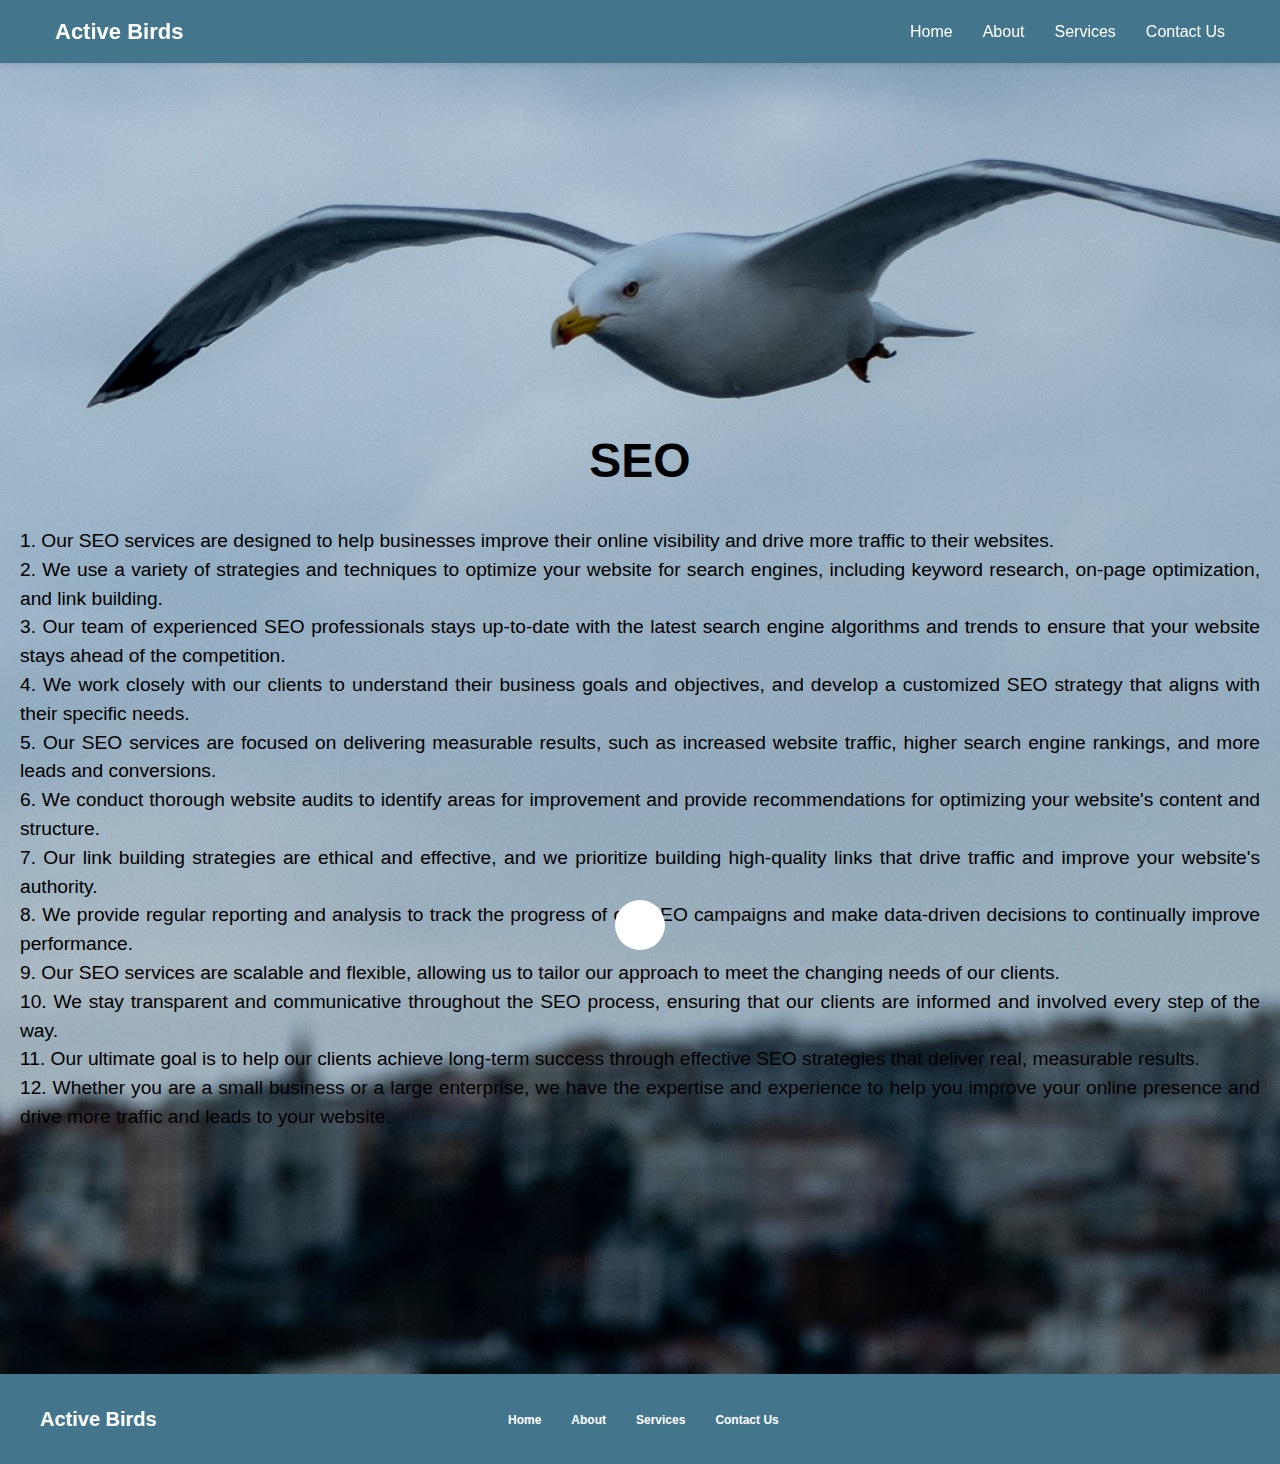
<file: seo.html>
<!DOCTYPE html>
<html lang="en">
<head>
    <meta charset="UTF-8">
    <meta http-equiv="X-UA-Compatible" content="IE=edge">
    <meta name="viewport" content="width=device-width, initial-scale=1.0">
    <title>Document</title>
    <link rel="stylesheet" href="index.css">
    <link rel="stylesheet" href="seo.css">
</head>
<body>
    
    <header>
        <nav>
            <div class="logo">
                <a href="index.html">Active Birds</a>
            </div>
            <ul class="nav-links">
                <li><a href="index.html">Home</a></li>
                <li><a href="about.html">About</a></li>
                <li><a href="services.html">Services</a></li>
                <li><a href="contact us.html">Contact Us</a></li>
            </ul>
            <div class="burger">
                <div class="line1"></div>
                <div class="line2"></div>
                <div class="line3"></div>
            </div>
        </nav>
    </header>
<section>
    <br><br><br><br><br><br><br><br><br><br><br><br>
    <br>
    <h1>SEO</h1>

<p>1. Our SEO services are designed to help businesses improve their online visibility and drive more traffic to their websites. <br>
    2. We use a variety of strategies and techniques to optimize your website for search engines, including keyword research, on-page optimization, and link building.<br>
    3. Our team of experienced SEO professionals stays up-to-date with the latest search engine algorithms and trends to ensure that your website stays ahead of the competition.<br>
    4. We work closely with our clients to understand their business goals and objectives, and develop a customized SEO strategy that aligns with their specific needs.<br>
    5. Our SEO services are focused on delivering measurable results, such as increased website traffic, higher search engine rankings, and more leads and conversions.<br>
    6. We conduct thorough website audits to identify areas for improvement and provide recommendations for optimizing your website's content and structure.<br>
    7. Our link building strategies are ethical and effective, and we prioritize building high-quality links that drive traffic and improve your website's authority.<br>
    8. We provide regular reporting and analysis to track the progress of our SEO campaigns and make data-driven decisions to continually improve performance.<br>
    9. Our SEO services are scalable and flexible, allowing us to tailor our approach to meet the changing needs of our clients.<br>
    10. We stay transparent and communicative throughout the SEO process, ensuring that our clients are informed and involved every step of the way.<br>
    11. Our ultimate goal is to help our clients achieve long-term success through effective SEO strategies that deliver real, measurable results.<br>
    12. Whether you are a small business or a large enterprise, we have the expertise and experience to help you improve your online presence and drive more traffic and leads to your website.</p>
<br><br><br><br><br><br><br><br>
</section>
<footer>
    <div class="footer-container">
        <div class="footer-logo">
            <a href="index.html">Active Birds</a>
        </div>
        <div class="footer-links">
            <ul>
                <li><a href="index.html">Home</a></li>
                <li><a href="about.html">About</a></li>
                <li><a href="services.html">Services</a></li>
                <li><a href="contact us.html">Contact Us</a></li>
            </ul>
        </div>
        <div class="social-links">
            <ul>
                <li><a href="#"><i class="fab fa-facebook"></i></a></li>
                <li><a href="#"><i class="fab fa-twitter"></i></a></li>
                <li><a href="#"><i class="fab fa-instagram"></i></a></li>
                <li><a href="#"><i class="fab fa-linkedin"></i></a></li>
            </ul>
        </div>
    </div>
</footer>



</body>
</html>
</file>
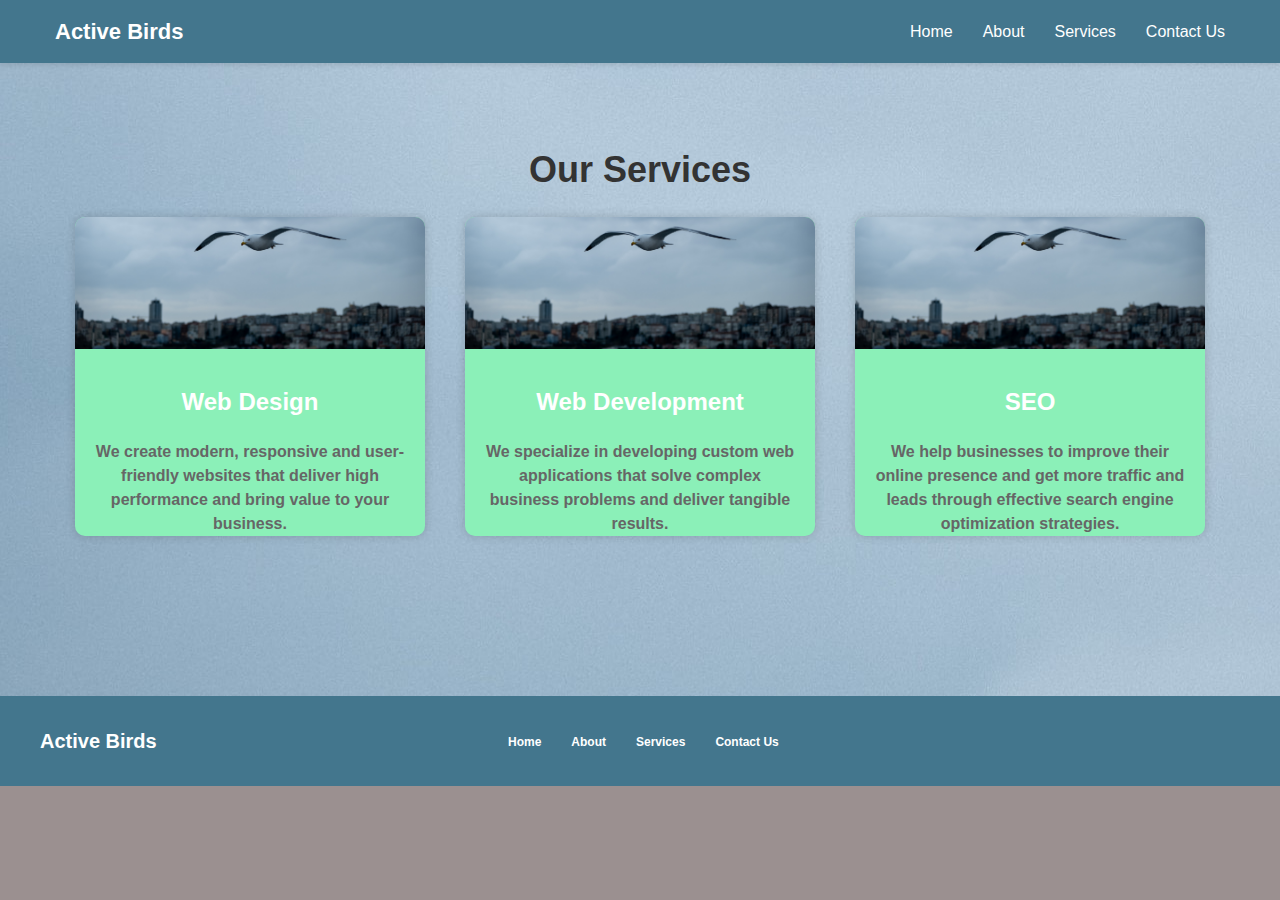
<file: services.html>
<!DOCTYPE html>
<html lang="en">
<head>
    <meta charset="UTF-8">
    <meta name="viewport" content="width=device-width, initial-scale=1.0">
    <title>Active Birds</title>
    <link rel="stylesheet" href="index.css">
    <link rel="stylesheet" href="services.css">
</head>
<body>
    <header>
        <nav>
            <div class="logo">
                <a href="index.html">Active Birds</a>
            </div>
            <ul class="nav-links">
                <li><a href="index.html">Home</a></li>
                <li><a href="about.html">About</a></li>
                <li><a href="services.html">Services</a></li>
                <li><a href="contact us.html">Contact Us</a></li>
            </ul>
            <div class="burger">
                <div class="line1"></div>
                <div class="line2"></div>
                <div class="line3"></div>
            </div>
        </nav>
    </header>

    <section class="services">
        <h2>Our Services
        <div class="services-container">
          <div class="service">
            <img src="original.jpg" alt="Web Design" />
            <h3><a href="web design.html">Web Design</a></h3>
            <p>
              We create modern, responsive and user-friendly websites that
              deliver high performance and bring value to your business.
            </p>
          </div>
  
          <div class="service">
            <img src="original.jpg" alt="Web Development" />
            <h3><a href="web development.html">Web Development</a></h3>
            <p>
              We specialize in developing custom web applications that solve
              complex business problems and deliver tangible results.
            </p>
          </div>
  
          <div class="service">
            <img src="original.jpg" alt="SEO" />
            <h3><a href="seo.html">SEO</a></h3>
            <p>
              We help businesses to improve their online presence and get more
              traffic and leads through effective search engine optimization
              strategies.
            </p>
          </div>
        </div>
    </h2>
      </section>


      <footer>
        <div class="footer-container">
            <div class="footer-logo">
                <a href="index.html">Active Birds</a>
            </div>
            <div class="footer-links">
                <ul>
                    <li><a href="index.html">Home</a></li>
                    <li><a href="about.html">About</a></li>
                    <li><a href="services.html">Services</a></li>
                    <li><a href="contact us.html">Contact Us</a></li>
                </ul>
            </div>
            <div class="social-links">
                <ul>
                    <li><a href="#"><i class="fab fa-facebook"></i></a></li>
                    <li><a href="#"><i class="fab fa-twitter"></i></a></li>
                    <li><a href="#"><i class="fab fa-instagram"></i></a></li>
                    <li><a href="#"><i class="fab fa-linkedin"></i></a></li>
                </ul>
            </div>
        </div>
    </footer>



      </body>
</file>
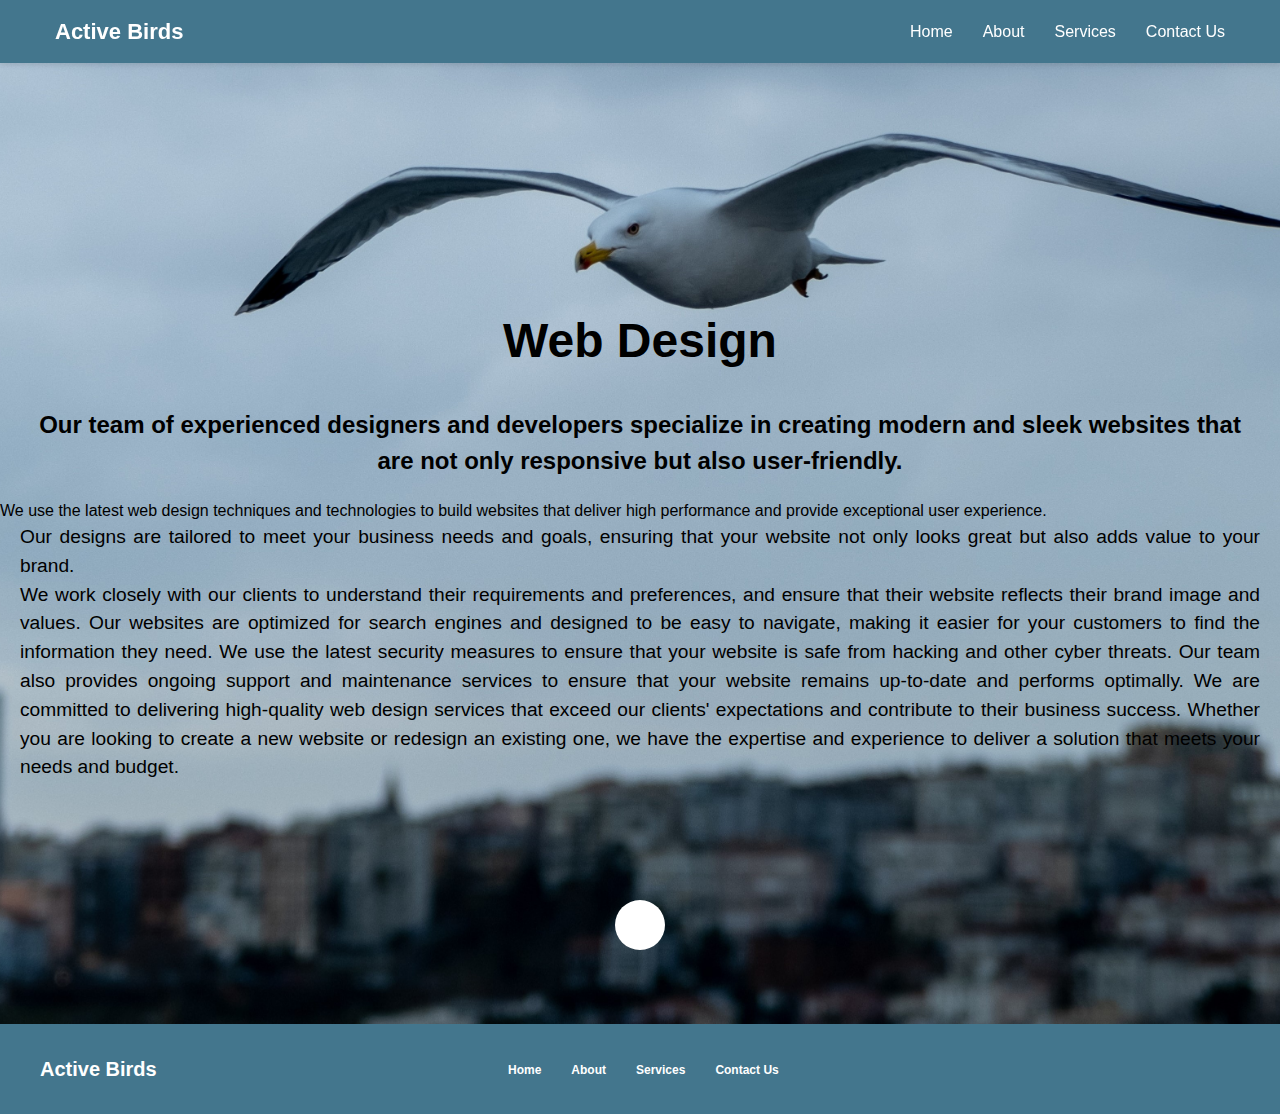
<file: web design.html>
<!DOCTYPE html>
<html lang="en">
<head>
    <meta charset="UTF-8">
    <meta http-equiv="X-UA-Compatible" content="IE=edge">
    <meta name="viewport" content="width=device-width, initial-scale=1.0">
    <title>Document</title>
    <link rel="stylesheet" href="index.css">
    <link rel="stylesheet" href="web design.css">
</head>
<body>
    
    <header>
        <nav>
            <div class="logo">
                <a href="index.html">Active Birds</a>
            </div>
            <ul class="nav-links">
                <li><a href="index.html">Home</a></li>
                <li><a href="about.html">About</a></li>
                <li><a href="services.html">Services</a></li>
                <li><a href="contact us.html">Contact Us</a></li>
            </ul>
            <div class="burger">
                <div class="line1"></div>
                <div class="line2"></div>
                <div class="line3"></div>
            </div>
        </nav>
    </header>
    <section>
        <br><br><br><br><br><br><br>
        <br>
        <h1>Web Design</h1>
    
    <h2>Our team of experienced designers and developers specialize in creating modern and sleek websites that are not only responsive but also user-friendly.</h2>
    
     We use the latest web design techniques and technologies to build websites that deliver high performance and provide exceptional user experience.</h3>
    
    <p> Our designs are tailored to meet your business needs and goals, ensuring that your website not only looks great but also adds value to your brand.</p>
    
    <p>We work closely with our clients to understand their requirements and preferences, and ensure that their website reflects their brand image and values.
    
    Our websites are optimized for search engines and designed to be easy to navigate, making it easier for your customers to find the information they need.
    
    We use the latest security measures to ensure that your website is safe from hacking and other cyber threats.
    
    Our team also provides ongoing support and maintenance services to ensure that your website remains up-to-date and performs optimally.
    
    We are committed to delivering high-quality web design services that exceed our clients' expectations and contribute to their business success.
    
    Whether you are looking to create a new website or redesign an existing one, we have the expertise and experience to deliver a solution that meets your needs and budget.</p>
    <br><br><br><br><br><br><br><br>
    </section>
<footer>
    <div class="footer-container">
        <div class="footer-logo">
            <a href="index.html">Active Birds</a>
        </div>
        <div class="footer-links">
            <ul>
                <li><a href="index.html">Home</a></li>
                <li><a href="about.html">About</a></li>
                <li><a href="services.html">Services</a></li>
                <li><a href="contact us.html">Contact Us</a></li>
            </ul>
        </div>
        <div class="social-links">
            <ul>
                <li><a href="#"><i class="fab fa-facebook"></i></a></li>
                <li><a href="#"><i class="fab fa-twitter"></i></a></li>
                <li><a href="#"><i class="fab fa-instagram"></i></a></li>
                <li><a href="#"><i class="fab fa-linkedin"></i></a></li>
            </ul>
        </div>
    </div>
</footer>



</body>
</html>
</file>
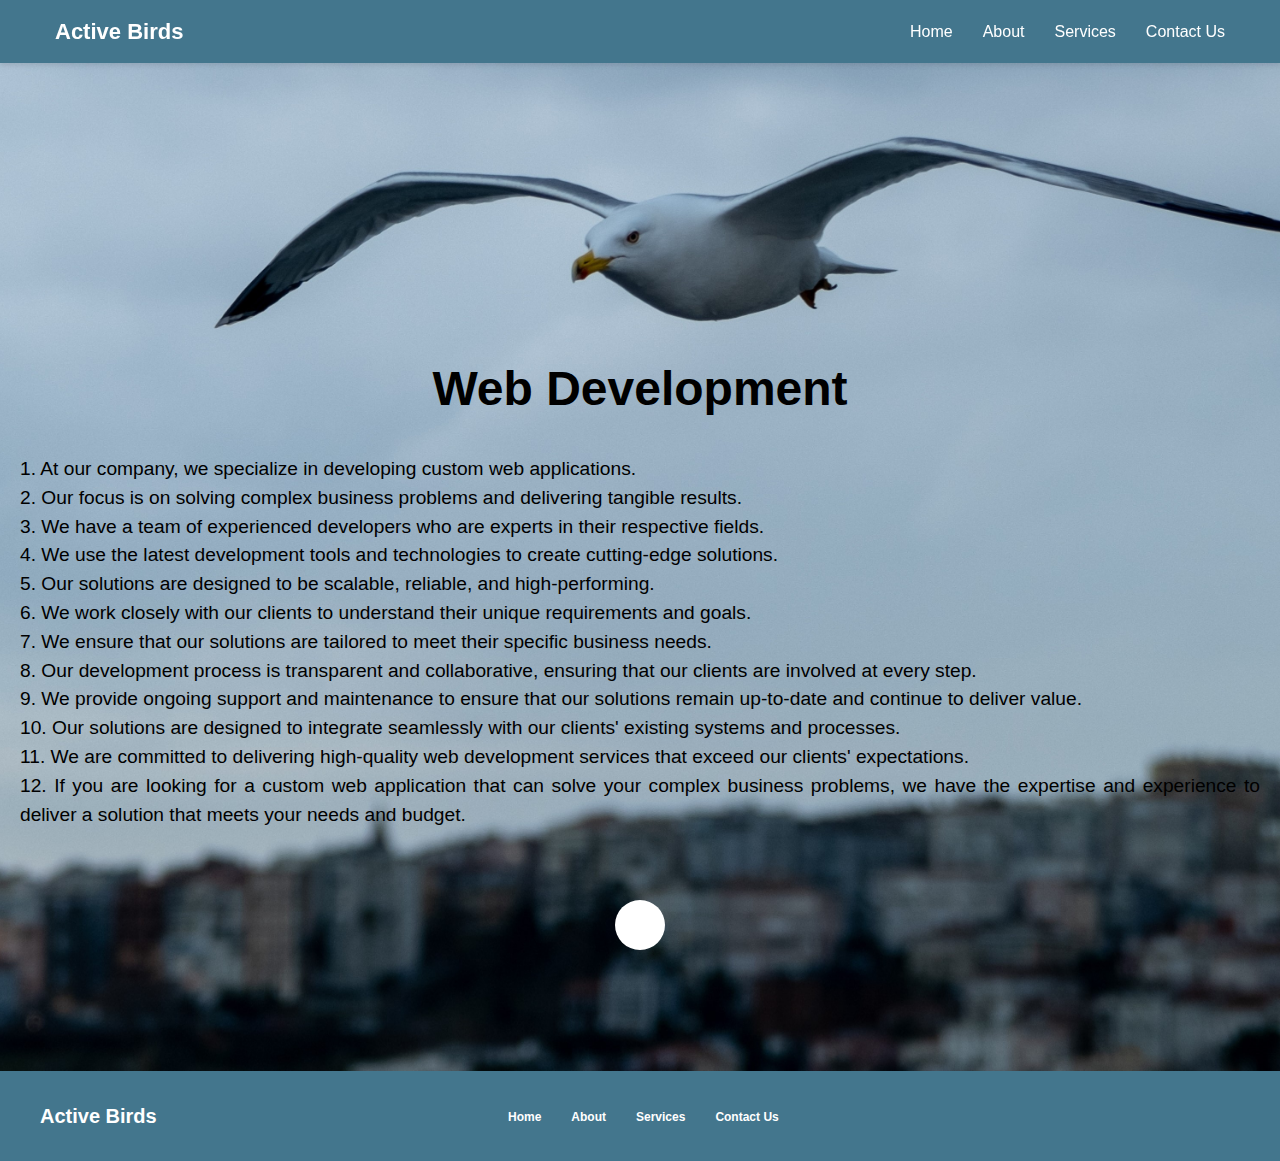
<file: web development.html>
<!DOCTYPE html>
<html lang="en">
<head>
    <meta charset="UTF-8">
    <meta http-equiv="X-UA-Compatible" content="IE=edge">
    <meta name="viewport" content="width=device-width, initial-scale=1.0">
    <title>Document</title>
    <link rel="stylesheet" href="index.css">
    <link rel="stylesheet" href="web development.css">
</head>
<body>
    
    <header>
        <nav>
            <div class="logo">
                <a href="index.html">Active Birds</a>
            </div>
            <ul class="nav-links">
                <li><a href="index.html">Home</a></li>
                <li><a href="about.html">About</a></li>
                <li><a href="services.html">Services</a></li>
                <li><a href="contact us.html">Contact Us</a></li>
            </ul>
            <div class="burger">
                <div class="line1"></div>
                <div class="line2"></div>
                <div class="line3"></div>
            </div>
        </nav>
    </header>
    <section>
        <br><br><br><br><br><br><br>
        <br><br><br>
        <h1>Web Development</h1>
    
    <p>1. At our company, we specialize in developing custom web applications. <br>
        2. Our focus is on solving complex business problems and delivering tangible results.<br>
        3. We have a team of experienced developers who are experts in their respective fields.<br>
        4. We use the latest development tools and technologies to create cutting-edge solutions.<br>
        5. Our solutions are designed to be scalable, reliable, and high-performing.<br>
        6. We work closely with our clients to understand their unique requirements and goals.<br>
        7. We ensure that our solutions are tailored to meet their specific business needs.<br>
        8. Our development process is transparent and collaborative, ensuring that our clients are involved at every step.<br>
        9. We provide ongoing support and maintenance to ensure that our solutions remain up-to-date and continue to deliver value.<br>
        10. Our solutions are designed to integrate seamlessly with our clients' existing systems and processes.<br>
        11. We are committed to delivering high-quality web development services that exceed our clients' expectations.<br>
        12. If you are looking for a custom web application that can solve your complex business problems, we have the expertise and experience to deliver a solution that meets your needs and budget.</p>
    <br><br><br><br><br><br><br><br>
    </section>
<footer>
    <div class="footer-container">
        <div class="footer-logo">
            <a href="index.html">Active Birds</a>
        </div>
        <div class="footer-links">
            <ul>
                <li><a href="index.html">Home</a></li>
                <li><a href="about.html">About</a></li>
                <li><a href="services.html">Services</a></li>
                <li><a href="contact us.html">Contact Us</a></li>
            </ul>
        </div>
        <div class="social-links">
            <ul>
                <li><a href="#"><i class="fab fa-facebook"></i></a></li>
                <li><a href="#"><i class="fab fa-twitter"></i></a></li>
                <li><a href="#"><i class="fab fa-instagram"></i></a></li>
                <li><a href="#"><i class="fab fa-linkedin"></i></a></li>
            </ul>
        </div>
    </div>
</footer>



</body>
</html>
</file>
<file: index.css>
/* Global Styles */

* {
    margin: 0;
    padding: 0;
    box-sizing: border-box;
}

html {
    font-size: 62.5%;
}

body {
    font-family: Arial, sans-serif;
    font-size: 1.6rem;
    line-height: 1.5;
    background-color: #9b9090;
    color: #000000;
}

a {
    text-decoration: none;
    color: #ffffff;
}

ul {
    list-style: none;
}

/* Header Styles */

header {
    background-color: #43768d;
    box-shadow: 0 2px 5px rgba(0, 0, 0, 0.1);
    position: sticky;
    top: 0;
    z-index: 999;
}

nav {
    display: flex;
    justify-content: space-between;
    align-items: center;
    padding: 1.5rem;
    max-width: 120rem;
    margin: 0 auto;
    
}

.logo a {
    font-size: 2.2rem;
    font-weight: bold;
}

.nav-links {
    display: flex;
}

.nav-links li {
    margin-left: 3rem;
}

.burger {
    display: none;
    cursor: pointer;
}

.burger div {
    width: 2.5rem;
    height: 0.3rem;
    background-color: #333333;
    margin: 0.5rem;
    transition: all 0.3s ease;
}

/* Hero Section Styles */

.hero {
    background-image: url('original.jpg');
    height: 100vh;
    background-size: cover;
    background-position: center;
    display: flex;
    justify-content: center;
    align-items: center;
}

.hero-container {
    text-align: center;
}

.hero h1 {
    font-size: 6rem;
    font-weight: bold;
    margin-bottom: 2rem;
    text-shadow: 0 2px 5px rgba(0, 0, 0, 0.3);
}

.hero h2 {
    font-size: 2.8rem;
    margin-bottom: 3rem;
    text-shadow: 0 2px 5px rgba(0, 0, 0, 0.3);
}

.btn {
    font-size: 1.8rem;
    font-weight: bold;
    padding: 1.5rem 3rem;
    border-radius: 3rem;
    background-color: #3cbddd;
    color: #fff;
    transition: all 0.3s ease;
    cursor: pointer;
    text-transform: uppercase;
}

.btn:hover {
    background-color: #e2431e;
}


/* Styles for the About section */
.about {
    background-color: #a2d1e7;
    background-image: url('original.jpg');
    padding: 80px 0;
  }
  
  /* Styles for the About container */
  .about-container {
    max-width: 1100px;
    margin: 0 auto;
    display: flex;
    flex-wrap: wrap;
    justify-content: center;
    align-items: center;
    gap: 50px;
  }
  
  /* Styles for the About heading */
  .about h2 {
    font-size: 2.5rem;
    font-weight: bold;
    color: #333;
    text-align: center;
    margin-bottom: 40px;
  }
  
  /* Styles for the About paragraph */
  .about p {
    font-size: 1.2rem;
    line-height: 1.5;
    color: #666;
    text-align: center;
    margin-right: 30px;
    margin-bottom: 40px;
    max-width: 500px;
  }
  
  /* Styles for the About image */
  .about img {
    max-width: 100%;
    height: auto;
    display: block;
    margin-left: auto;
    margin-right: auto;
    box-shadow: 0 0 10px rgba(0, 0, 0, 0.1);
  }
  
  /* Responsive styles */
  @media screen and (max-width: 768px) {
    .about-container {
      flex-direction: column;
      gap: 30px;
      text-align: center;
    }
  
    .about p {
      margin-right: 0;
      max-width: 100%;
    }
  }
  
/*              */



.services {
  background-color: #a2d1e7;
  background-image: url('original.jpg');
  padding: 80px 0;
}

.services-container {
  max-width: 1200px;
  margin: 0 auto;
  display: flex;
  flex-wrap: nowrap;
  scroll-snap-type: x mandatory;
  justify-content: center;
  align-items: center;
}

.services h2 {
  font-size: 36px;
  font-weight: bold;
  text-align: center;
  margin-bottom: 60px;
  color: #333;
}

.service {
  flex: 1;
  max-width: 350px;
  margin: 20px;
  background-color: #8bf0b8;
  border-radius: 10px;
  box-shadow: 0 0 10px rgba(37, 37, 37, 0.2);
  transition: transform 0.2s ease-in-out;
}

.service:hover {
  transform: translateY(-10px);
}

.service img {
  width: 100%;
  border-top-left-radius: 10px;
  border-top-right-radius: 10px;
}

.service h3 {
  font-size: 24px;
  font-weight: bold;
  text-align: center;
  margin: 20px 0;
  color: #333;
}

.service p {
  font-size: 16px;
  text-align: center;
  padding: 0 20px;
  color: #666;
}

   

/* Contact Section Styles */

/* Contact Section Styles */
.contact {
    background-color: #f7f7f7;
    background-image: url('original.jpg');
    padding: 80px 0;
  }
  
  .contact-container {
    max-width: 800px;
    margin: 0 auto;
    text-align: center;
  }
  
  .contact h2 {
    font-size: 36px;
    font-weight: 600;
    margin-bottom: 40px;
    color: #2e2e2e;
  }
  
  .contact form {
    display: flex;
    flex-wrap: wrap;
    justify-content: center;
  }
  
  .contact input[type="text"],
  .contact input[type="email"],
  .contact textarea {
    border: none;
    padding: 15px;
    margin: 10px;
    width: 100%;
    max-width: 400px;
    font-size: 18px;
    font-family: inherit;
    border-radius: 5px;
  }
  
  .contact input[type="text"],
  .contact input[type="email"] {
    background-color: #e6dcdc;
  }
  
  .contact textarea {
    height: 80px;
    resize: none;
    background-color: #e6dcdc;
  }
  
  .contact button[type="submit"] {
    border: none;
    padding: 15px 30px;
    margin: 10px;
    font-size: 18px;
    font-weight: 600;
    text-transform: uppercase;
    letter-spacing: 1px;
    color: #ffffff;
    background-color: #f18943;
    cursor: pointer;
    border-radius: 5px;
    transition: all 0.3s ease;
  }
  
  .contact button[type="submit"]:hover {
    background-color: #2e2e2e;
  }
  
  @media screen and (max-width: 768px) {
    .contact {
      padding: 60px 0;
    }
    
    .contact-container {
      padding: 0 20px;
    }
    
    .contact h2 {
      font-size: 30px;
      margin-bottom: 30px;
    }
    
    .contact input[type="text"],
    .contact input[type="email"],
    .contact textarea {
      margin: 10px 0;
      max-width: 100%;
    }
    
    .contact button[type="submit"] {
      margin-top: 20px;
    }
  }
  
  @media screen and (max-width: 480px) {
    .contact input[type="text"],
    .contact input[type="email"],
    .contact textarea {
      font-size: 16px;
    }
    
    .contact button[type="submit"] {
      font-size: 16px;
    }
  }
  

/* Footer Styles */

/* Footer Styles */
footer {
    background-color: #43768d;
   /* background-image: url('original.jpg'); */
    color: #fff;
    font-family: Arial, sans-serif;
    padding: 30px 0;
  }
  
  .footer-container {
    display: flex;
    flex-wrap: wrap;
    justify-content: space-between;
    align-items: center;
    max-width: 1200px;
    margin: 0 auto;
  }
  
  .footer-logo a {
    font-size: 2rem;
    font-weight: bold;
    text-decoration: none;
    color: #fff;
  }
  
  .footer-links ul {
    list-style: none;
    margin: 0;
    padding: 0;
    display: flex;
  }
  
  .footer-links li {
    margin-right: 30px;
  }
  
  .footer-links a {
    color: #fff;
    text-decoration: none;
    font-size: 1.2rem;
    font-weight: bold;
  }
  
  .social-links ul {
    list-style: none;
    margin: 0;
    padding: 0;
    display: flex;
  }
  
  .social-links li {
    margin-right: 20px;
  }
  
  .social-links a {
    color: #fff;
    text-decoration: none;
    font-size: 1.2rem;
    transition: all 0.3s ease;
  }
  
  .social-links a:hover {
    transform: scale(1.1);
  }
  
  @media only screen and (max-width: 768px) {
    .footer-container {
      flex-direction: column;
      justify-content: center;
      text-align: center;
    }
    
    .footer-links ul {
      display: block;
      text-align: center;
      margin-top: 20px;
    }
    
    .footer-links li {
      display: inline-block;
      margin: 0 10px;
    }
    
    .social-links ul {
      display: block;
      text-align: center;
      margin-top: 20px;
    }
    
    .social-links li {
      display: inline-block;
      margin: 0 10px;
    }
  }
  

/* Media Queries */

@media only screen and (max-width: 768px) {
    .nav-items {
        position: fixed;
        top: 0;
        left: -100%;
        height: 100vh;
        width: 100%;
        padding-top: 10rem;
        background-color: #fff;
        transition: all 0.3s ease;
    }

    .nav-show {
        left: 0;
    }

    .nav-link {
        display: block;
        font-size: 2.4rem;
        padding: 2rem;
        border-bottom: 1px solid #ccc;
    }

    .nav-link:last-child {
        border-bottom: none;
    }

    .close-btn {
        position: absolute;
        top: 3rem;
        right: 3rem;
        font-size: 3rem;
        color: #333;
        cursor: pointer;
    }

    .showcase h1 {
        font-size: 4rem;
    }

    .showcase p {
        font-size: 2.4rem;
        margin-bottom: 4rem;
    }

    .services-container {
        flex-wrap: wrap;
        justify-content: center;
    }

    .service {
        width: 80%;
        margin: 0 auto 5rem;
    }

    .contact-container {
        flex-wrap: wrap;
    }

    .contact-info,
    .contact-form {
        flex: 0 0 100%;
        margin-bottom: 5rem;
    }
}

@media only screen and (max-width: 600px) {
    .showcase {
        height: 100vh;
    }

    .showcase h1 {
        font-size: 3.2rem;
    }

    .showcase p {
        font-size: 2rem;
        margin-bottom: 3rem;
    }

    .services {
        padding: 5rem 0;
    }

    .services-container {
        flex-direction: column;
        align-items: center;
    }

    .service {
        width: 80%;
        margin-bottom: 5rem;
    }

    .contact {
        padding: 5rem 0;
    }

    .contact-container {
        flex-direction: column;
        align-items: center;
    }

    .contact-info,
    .contact-form {
        flex: 0 0 100%;
        margin-bottom: 5rem;
    }
}


/*//////////////*
</file>
<file: seo.css>
/* Set background color and image */
section {
    background-color: #d3d5f5;
    background-image: url('original.jpg');
    background-repeat: no-repeat;
    background-position: center center;
    background-size: cover;
    padding: 50px 0;
  }
  
  /* Style the headings */
  h1 {
    font-size: 3em;
    margin-bottom: 30px;
    text-align: center;
  }
  
  h2, h3 {
    font-size: 1.5em;
    margin-bottom: 20px;
    text-align: center;
  }
  
  /* Add some design elements */
  section:before {
    content: '';
    display: block;
    position: absolute;
    top: -50px;
    left: 50%;
    width: 50px;
    height: 50px;
    background-color: #fff;
    border-radius: 50%;
    transform: translateX(-50%);
    z-index: 1;
  }
  
  section:after {
    content: '';
    display: block;
    position: absolute;
    bottom: -50px;
    left: 50%;
    width: 50px;
    height: 50px;
    background-color: #fff;
    border-radius: 50%;
    transform: translateX(-50%);
    z-index: 1;
  }
  
  /* Add some padding to the headings */
  h1, h2, h3 {
    padding: 0 20px;
  }
  
  /* Style the paragraph text */
  p {
    font-size: 1.2em;
    line-height: 1.5em;
    text-align: justify;
    padding: 0 20px;
  }
</file>
<file: services.css>
/* Global Styles */

* {
    margin: 0;
    padding: 0;
    box-sizing: border-box;
}

html {
    font-size: 62.5%;
}

body {
    font-family: Arial, sans-serif;
    font-size: 1.6rem;
    line-height: 1.5;
    background-color: #9b9090;
    color: #000000;
}

a {
    text-decoration: none;
    color: #ffffff;
}

ul {
    list-style: none;
}

/* Header Styles */

header {
    background-color: #43768d;
    box-shadow: 0 2px 5px rgba(0, 0, 0, 0.1);
    position: sticky;
    top: 0;
    z-index: 999;
}

nav {
    display: flex;
    justify-content: space-between;
    align-items: center;
    padding: 1.5rem;
    max-width: 120rem;
    margin: 0 auto;
    
}

.logo a {
    font-size: 2.2rem;
    font-weight: bold;
}

.nav-links {
    display: flex;
}

.nav-links li {
    margin-left: 3rem;
}

.burger {
    display: none;
    cursor: pointer;
}

.burger div {
    width: 2.5rem;
    height: 0.3rem;
    background-color: #333333;
    margin: 0.5rem;
    transition: all 0.3s ease;
}

/* Hero Section Styles */

.hero {
    background-image: url('original.jpg');
    height: 100vh;
    background-size: cover;
    background-position: center;
    display: flex;
    justify-content: center;
    align-items: center;
}

.hero-container {
    text-align: center;
}

.hero h1 {
    font-size: 6rem;
    font-weight: bold;
    margin-bottom: 2rem;
    text-shadow: 0 2px 5px rgba(0, 0, 0, 0.3);
}

.hero h2 {
    font-size: 2.8rem;
    margin-bottom: 3rem;
    text-shadow: 0 2px 5px rgba(0, 0, 0, 0.3);
}

.btn {
    font-size: 1.8rem;
    font-weight: bold;
    padding: 1.5rem 3rem;
    border-radius: 3rem;
    background-color: #3cbddd;
    color: #fff;
    transition: all 0.3s ease;
    cursor: pointer;
    text-transform: uppercase;
}

.btn:hover {
    background-color: #e2431e;
}
</file>
<file: web design.css>
/* Set background color and image */
section {
    background-color: #2630bb;
    background-image: url('original.jpg');
    background-repeat: no-repeat;
    background-position: center center;
    background-size: cover;
    padding: 50px 0;
  }
  
  /* Style the headings */
  h1 {
    font-size: 3em;
    margin-bottom: 30px;
    text-align: center;
  }
  
  h2, h3 {
    font-size: 1.5em;
    margin-bottom: 20px;
    text-align: center;
  }
  
  /* Add some design elements */
  section:before {
    content: '';
    display: block;
    position: absolute;
    top: -50px;
    left: 50%;
    width: 50px;
    height: 50px;
    background-color: #fff;
    border-radius: 50%;
    transform: translateX(-50%);
    z-index: 1;
  }
  
  section:after {
    content: '';
    display: block;
    position: absolute;
    bottom: -50px;
    left: 50%;
    width: 50px;
    height: 50px;
    background-color: #fff;
    border-radius: 50%;
    transform: translateX(-50%);
    z-index: 1;
  }
  
  /* Add some padding to the headings */
  h1, h2, h3 {
    padding: 0 20px;
  }
  
  /* Style the paragraph text */
  p {
    font-size: 1.2em;
    line-height: 1.5em;
    text-align: justify;
    padding: 0 20px;
  }
</file>
<file: web development.css>
/* Set background color and image */
section {
    background-color: #2630bb;
    background-image: url('original.jpg');
    background-repeat: no-repeat;
    background-position: center center;
    background-size: cover;
    padding: 50px 0;
  }
  
  /* Style the headings */
  h1 {
    font-size: 3em;
    margin-bottom: 30px;
    text-align: center;
  }
  
  h2, h3 {
    font-size: 1.5em;
    margin-bottom: 20px;
    text-align: center;
  }
  
  /* Add some design elements */
  section:before {
    content: '';
    display: block;
    position: absolute;
    top: -50px;
    left: 50%;
    width: 50px;
    height: 50px;
    background-color: #fff;
    border-radius: 50%;
    transform: translateX(-50%);
    z-index: 1;
  }
  
  section:after {
    content: '';
    display: block;
    position: absolute;
    bottom: -50px;
    left: 50%;
    width: 50px;
    height: 50px;
    background-color: #fff;
    border-radius: 50%;
    transform: translateX(-50%);
    z-index: 1;
  }
  
  /* Add some padding to the headings */
  h1, h2, h3 {
    padding: 0 20px;
  }
  
  /* Style the paragraph text */
  p {
    font-size: 1.2em;
    line-height: 1.5em;
    text-align: justify;
    padding: 0 20px;
  }
</file>
